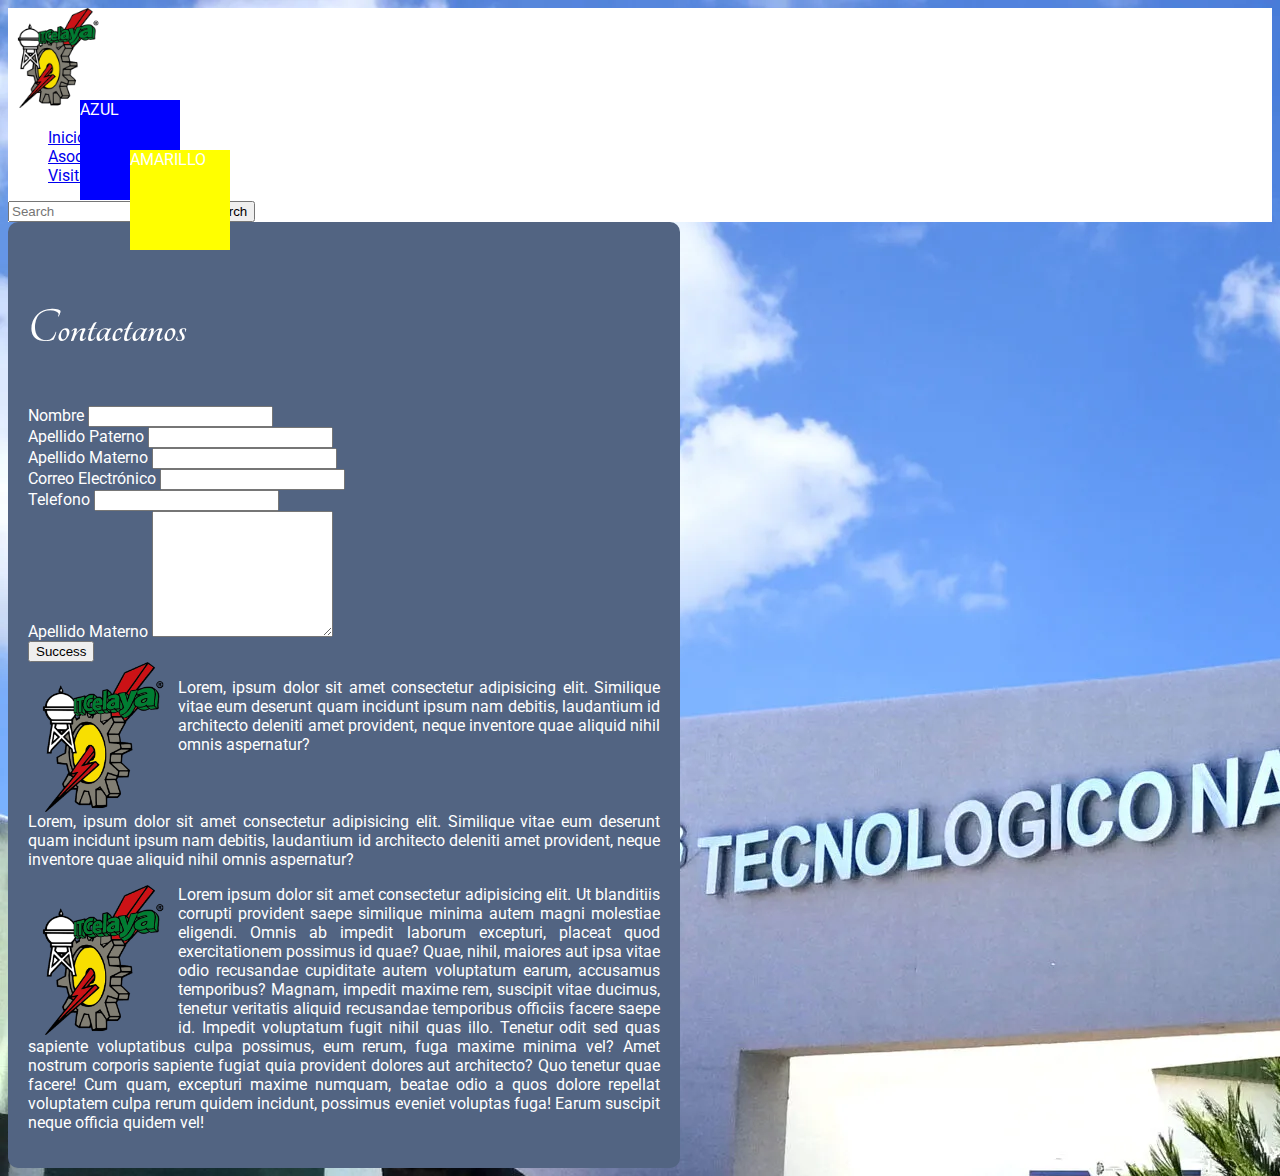
<file: vistas/contactus.html>
<!DOCTYPE html>
<html lang="en">

<head>
  <meta charset="UTF-8">
  <meta name="viewport" content="width=device-width, initial-scale=1.0">
  <title>Contactanos</title>
  <link rel="stylesheet" href="https://cdn.jsdelivr.net/npm/bootstrap@4.6.2/dist/css/bootstrap.min.css"
    integrity="sha384-xOolHFLEh07PJGoPkLv1IbcEPTNtaed2xpHsD9ESMhqIYd0nLMwNLD69Npy4HI+N" crossorigin="anonymous">
  <link rel="stylesheet" href="../assets/css/styles.css">
  <link rel="stylesheet" href="../assets/css/contactus.css">
</head>

<body>
  <header>
    <nav class="navbar navbar-expand-lg navbar-light">
      <a class="navbar-brand" href="../index.html"><img height="100" src="../assets/imagenes/logo.png" alt=""></a>
      <button class="navbar-toggler" type="button" data-toggle="collapse" data-target="#navbarSupportedContent"
        aria-controls="navbarSupportedContent" aria-expanded="false" aria-label="Toggle navigation">
        <span class="navbar-toggler-icon"></span>
      </button>

      <div class="collapse navbar-collapse" id="navbarSupportedContent">
        <ul class="navbar-nav mr-auto">
          <li class="nav-item active">
            <a class="nav-link" href="#">Inicio <span class="sr-only">(current)</span></a>
          </li>
          <li class="nav-item">
            <a class="nav-link" href="#">Asociación</a>
          </li>
          <li class="nav-item">
            <a class="nav-link" href="#">Visitas</a>
          </li>
        </ul>
        <form class="form-inline my-2 my-lg-0">
          <input class="form-control mr-sm-2" type="search" placeholder="Search" aria-label="Search">
          <button class="btn btn-outline-success my-2 my-sm-0" type="submit">Search</button>
        </form>
      </div>
    </nav>
  </header>
  <main>
    <div class="contactus container">
      <h3>Contactanos</h3>
      <form action="../controladores/ctrContacto.php?opc=1" method="post">
        <div class="form-group">
          <label for="txtNombre">Nombre</label>
          <input type="text" id="txtNombre" name="txtNombre" class="form-control">
        </div>
        <div class="form-group">
          <label for="txtApePat">Apellido Paterno</label>
          <input type="text" id="txtApePat" name="txtApePat" class="form-control">
        </div>
        <div class="form-group">
          <label for="txtApeMat">Apellido Materno</label>
          <input type="text" id="txtApeMat" name="txtApeMat" class="form-control">
        </div>
        <div class="form-group">
          <label for="txtEmail">Correo Electrónico</label>
          <input type="email" id="txtEmail" name="txtEmail" class="form-control">
        </div>
        <div class="form-group">
          <label for="txtTel">Telefono</label>
          <input type="tel" id="txtTel" name="txtTel" class="form-control">
        </div>
        <div class="form-group">
          <label for="txtComentario">Apellido Materno</label>
          <textarea id="txtComentario" name="txtComentario" rows="8" class="form-control">
          </textarea>
        </div>
        <button type="submit" class="btn btn-success">Success</button>
      </form>
        <div class="primera index">ROJO</div>
        <div class="segunda index">AZUL</div>
        <div class="tercera index">AMARILLO</div>

        <img class="posicion" src="../assets/imagenes/logo.png" alt="">
          <p>Lorem, ipsum dolor sit amet consectetur adipisicing elit. Similique vitae eum deserunt quam incidunt ipsum nam debitis, laudantium id architecto deleniti amet provident, neque inventore quae aliquid nihil omnis aspernatur?</p>
          <p class="limpiar">Lorem, ipsum dolor sit amet consectetur adipisicing elit. Similique vitae eum deserunt quam incidunt ipsum nam debitis, laudantium id architecto deleniti amet provident, neque inventore quae aliquid nihil omnis aspernatur?</p>  
          <img class="posicion" src="../assets/imagenes/logo.png" alt="">
          <p>Lorem ipsum dolor sit amet consectetur adipisicing elit. Ut blanditiis corrupti provident saepe similique minima autem magni molestiae eligendi. Omnis ab impedit laborum excepturi, placeat quod exercitationem possimus id quae?
          Quae, nihil, maiores aut ipsa vitae odio recusandae cupiditate autem voluptatum earum, accusamus temporibus? Magnam, impedit maxime rem, suscipit vitae ducimus, tenetur veritatis aliquid recusandae temporibus officiis facere saepe id.
          Impedit voluptatum fugit nihil quas illo. Tenetur odit sed quas sapiente voluptatibus culpa possimus, eum rerum, fuga maxime minima vel? Amet nostrum corporis sapiente fugiat quia provident dolores aut architecto?
          Quo tenetur quae facere! Cum quam, excepturi maxime numquam, beatae odio a quos dolore repellat voluptatem culpa rerum quidem incidunt, possimus eveniet voluptas fuga! Earum suscipit neque officia quidem vel!</p>
    </div>
  </main>
</body>
</html>
</file>
<file: assets/css/styles.css>
@import url('https://fonts.googleapis.com/css?family=Tangerine|Roboto');

body{
    font-family: 'Roboto', sans-serif;
    /*background-color: #FFF;*/
    background-image: url('../imagenes/entrada.webp');
    background-repeat: no-repeat;
    text-align: justify;
    color: #FFF;
}

body::before{
    background-color: rgba(0,0,0,0.25);
}

.columna{
    background-color: #526482;
    padding: 20px;
    margin-top: 20px;
}

h3{
    padding-top: 10px;
    font-family: 'Tangerine', serif;
    font-size: 50px;
}

.columna img{
    width: 100%;
    height: 250px;
}

.curso_columna img{
    width: 100%;
}

.curso_columna{
    margin-bottom: 25px;
}

nav {
    background-color: #FFF;
}

.info_curso{
    background-color: rgba(0,0,0,0.5);
    position: absolute;
    top: 0;
    color: #FFF;
    width: 50%;
    height: 100%;
    padding-left: 20px;
    padding-right: 20px;
}

#secAreas{
    margin-bottom: 20px;
}
</file>
<file: assets/css/contactus.css>
.contactus{
    background-color: #526482;
    width: 50%;
    padding: 20px;
    border-radius: 10px;
}


.index{
    width: 100px;
    height: 100px;
    position: absolute;
}

.primera{
    background-color: red;
    top: 50px;
    left: 30px;
    z-index:-10
}

.segunda{
    background-color: blue;
    top: 100px;
    left: 80px;
    z-index:5;
}

.tercera{
    background-color: yellow;
    top: 150px;
    left: 130px;
    z-index:8;
}

.posicion{
    float: left;
    width: 150px;
}

.limpiar{
    clear: both;
}
</file>
